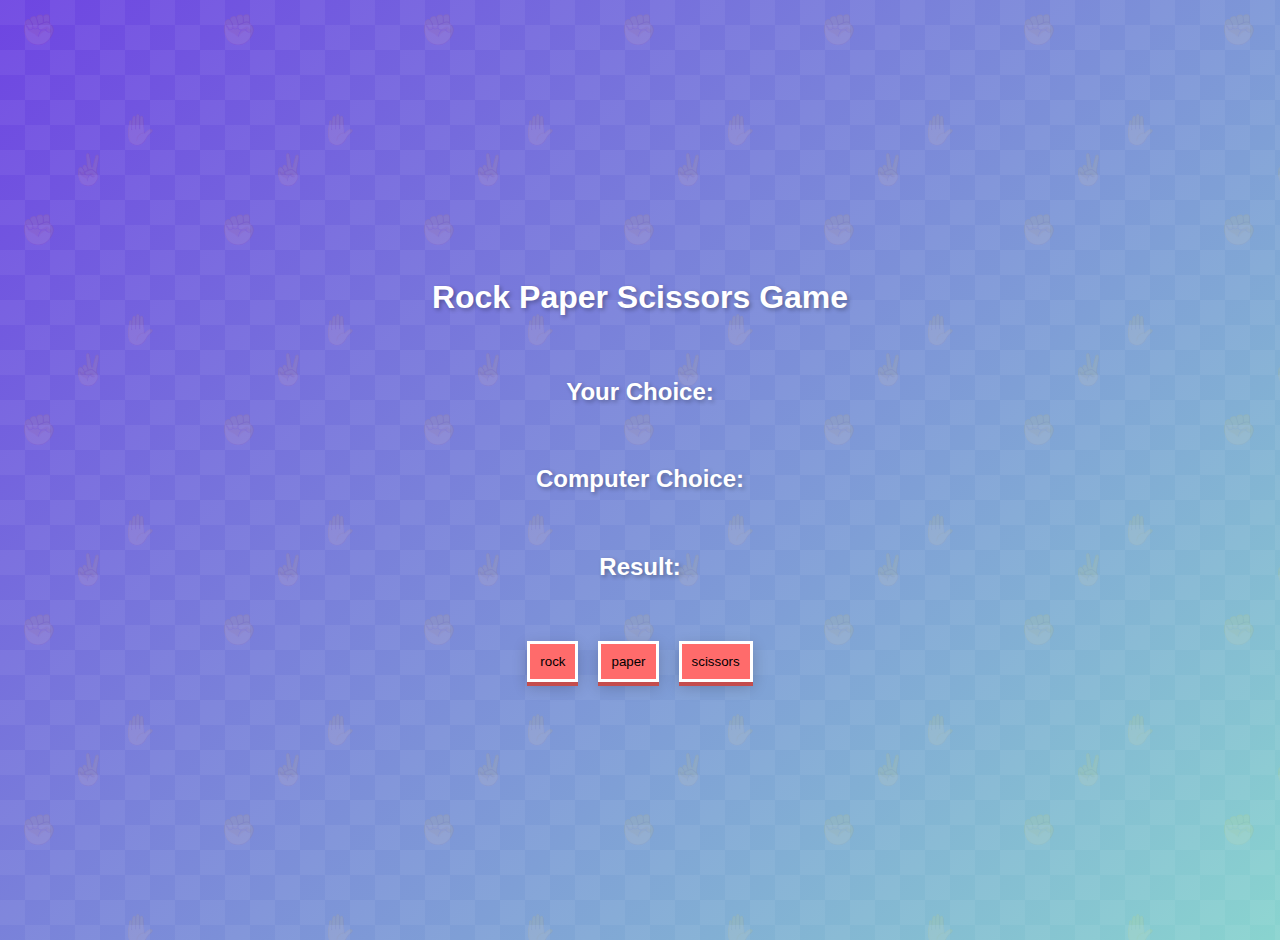
<file: index.html>
<!DOCTYPE html>
<html lang="en">
<head>
  <meta charset="UTF-8">
  <meta name="viewport" content="width=device-width, initial-scale=1.0">
  <title>Document</title>
  <link href="https://fonts.googleapis.com/css2?family=Comic+Neue:wght@400;700&display=swap" rel="stylesheet">
  <link rel="stylesheet" href="./style.css">
  
</head>
<body>

<div id="container">
  <h1>Rock Paper Scissors Game </h1>
  
  <h2>Your Choice: <span id="user-choice"></span></h2>
  <h2>Computer Choice: <span id="computer-choice"></span></h2>
  <h2>Result: <span id="result"></span></h2>

  <div class="button-group">
    <button id="rock">rock</button>
    <button id="paper">paper</button>
    <button id="scissors">scissors</button>

  </div>
</div>

  <script src="./script.js" charset="utf-8"></script>
</body>
</html>
</file>
<file: style.css>
#container {
  display: flex;
  flex-direction: column;
  align-items: center; /* Centers horizontally */
  justify-content: center; /* Centers vertically (if needed) */
  min-height: 100vh; /* Takes full viewport height */
  gap: 20px; /* Space between elements */
  padding: 20px;
  font-family: Arial, sans-serif;
  text-align: center; /* Centers text within elements */
}

/* Button container */
.button-group {
  display: flex; /* Enable flexbox */
  justify-content: center; /* Center buttons horizontally */
  gap: 20px; /* Space between buttons */
  margin-top: 20px; /* Add some top margin */
}

button {
  padding: 10px;
  background-color: #ff6b6b;
  border: 3px solid white;
  box-shadow: 0 4px 0 #c44d4d, 0 5px 15px rgba(0, 0, 0, 0.2);
  transition: all 0.2s;
}

button:hover {
  transform: translateY(-3px);
  box-shadow: 0 6px 0 #c44d4d, 0 8px 20px rgba(0, 0, 0, 0.3);
}

button:active {
  transform: translateY(2px);
  box-shadow: 0 2px 0 #c44d4d;
}

body {
  margin: 0;
  background: 
    /* Colorful gradient */ linear-gradient(
      135deg,
      #6e45e2 0%,
      #89d4cf 100%
    ),
    /* Game-themed pattern */
      url('data:image/svg+xml;utf8,<svg xmlns="http://www.w3.org/2000/svg" width="100" height="100" viewBox="0 0 100 100"><rect fill="rgba(255,255,255,0.05)" width="50" height="50" x="0" y="0"/><rect fill="rgba(255,255,255,0.05)" width="50" height="50" x="50" y="50"/></svg>'),
    /* Rock/Paper/Scissors icons pattern */
      url('data:image/svg+xml;utf8,<svg xmlns="http://www.w3.org/2000/svg" width="200" height="200" viewBox="0 0 200 200"><text x="20" y="40" font-family="Arial" font-size="30" fill="rgba(255,255,255,0.1)">✊</text><text x="120" y="140" font-family="Arial" font-size="30" fill="rgba(255,255,255,0.1)">✋</text><text x="70" y="180" font-family="Arial" font-size="30" fill="rgba(255,255,255,0.1)">✌️</text></svg>');

  background-blend-mode: overlay;
  background-size: 100% 100%, /* For gradient */ 50px 50px,
    /* For checkered pattern */ 200px 200px; /* For RPS icons */
  min-height: 100vh;
  font-family: "Comic Neue", cursive;
  color: white;
  text-shadow: 2px 2px 4px rgba(0, 0, 0, 0.3);
}

/* // Add to your CSS: */
@keyframes fall {
  to {
    transform: translateY(100vh) rotate(360deg);
    opacity: 0;
  }
}
</file>
